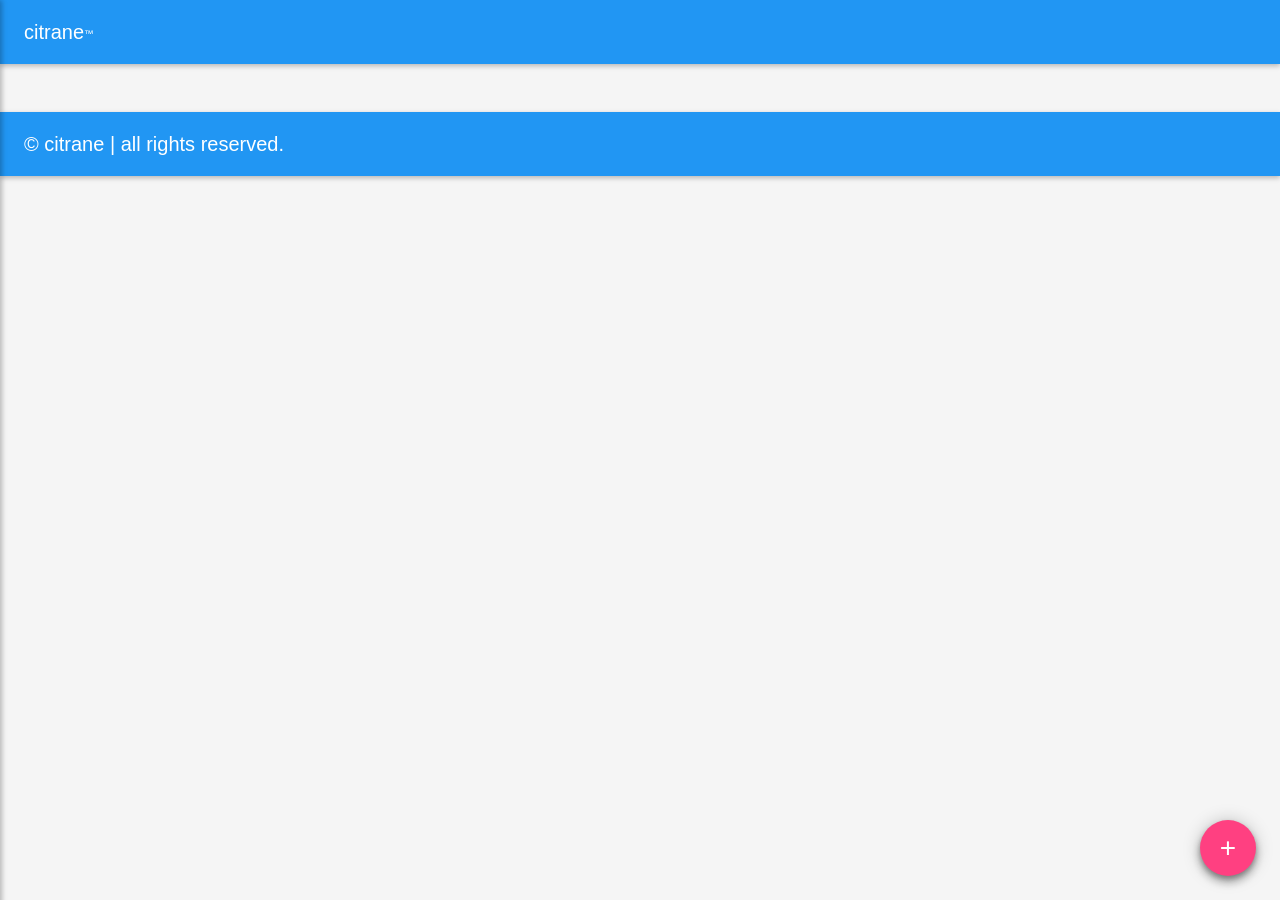
<file: beta.html>
<!DOCTYPE html> <html lang="en"> <head> <meta charset="UTF-8"> <title>citrane</title><link rel="stylesheet" href="style.css">
</head>  <body>  <div class="appbar">citrane<small><small><small><small>™</small></small></small></small></div>
  <div class="drawer">   <a href="beta">Beta</a>   <a href="gallery">Gallery</a></div>  
  
  <div class="main">       </div><div class="fab">+</div><div class="appbar">&copy; citrane | all rights reserved.</div><script src="fab.js"></script></body></html>
</file>
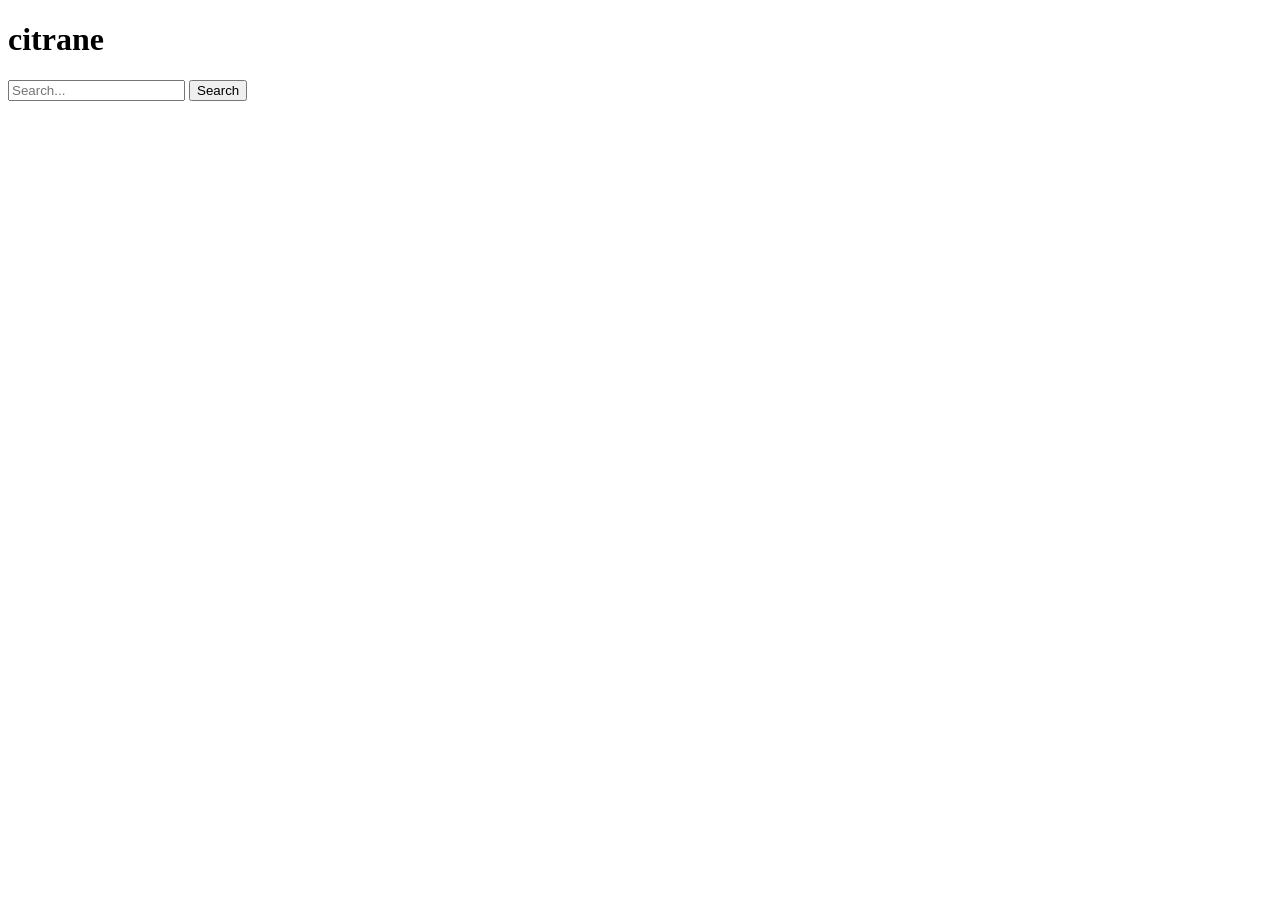
<file: pre-release.html>
<!DOCTYPE html>
<html lang="en">
<head>
<meta charset="UTF-8">
<title>Citrane</title>
</head>
<body>

<h1>citrane</h1>

<form id="searchForm">
  <input type="text" id="searchInput" name="q" placeholder="Search...">
  <button type="submit">Search</button>
</form>

<div id="results"></div>

<script>
const params = new URLSearchParams(window.location.search);
const query = params.get("q");

const input = document.getElementById("searchInput");
const resultsDiv = document.getElementById("results");

if(query){
  input.value = query;
  fetchResults(query);
}

document.getElementById("searchForm").addEventListener("submit", e=>{
  e.preventDefault();
  const q = input.value.trim();
  if(!q) return;

  window.location.search = "?q=" + encodeURIComponent(q);
});

async function fetchResults(q){
  resultsDiv.innerHTML = "Loading...";

  try{
    const res = await fetch(`https://     search?q=${encodeURIComponent(q)}`);
    const data = await res.json();

    renderResults(data.results);
  }catch(err){
    resultsDiv.innerHTML = "Error loading results";
    console.error(err);
  }
}

function renderResults(results){
  if(!results || results.length === 0){
    resultsDiv.innerHTML = "<p>No results.</p>";
    return;
  }

  resultsDiv.innerHTML = results.map(r => `
    <div class="result">
      <a href="${r.url}" target="_blank">${escapeHTML(r.title)}</a>
      <div class="url">${r.url}</div>
      <p class="snippet">${escapeHTML(r.content.slice(0,200))}...</p>
    </div>
  `).join("");
}

function escapeHTML(str){
  const div = document.createElement("div");
  div.textContent = str;
  return div.innerHTML;
}
</script>

</body>
</html>
</file>
<file: style.css>
:root {   --primary: #2196F3;   --primary-dark: #1976D2;   --accent: #FF4081;   --background: #F5F5F5;   --surface: #FFFFFF;   --text-primary: rgba(0,0,0,0.87);   --text-secondary: rgba(0,0,0,0.54); }  body {   font-family: 'Roboto', sans-serif;   margin: 0;   background: var(--background);   color: var(--text-primary); }   .appbar {   height: 64px;   background: var(--primary);   color: white;   display: flex;   align-items: center;   padding: 0 24px;   font-size: 20px;   font-weight: 500;   box-shadow: 0 2px 5px rgba(0,0,0,0.26); } .tabs {   display: flex;   background: var(--primary-dark); }  .tabs button {   flex: 1;   padding: 16px;   border: none;   background: var(--primary-dark);   color: white;   font-weight: 500;   cursor: pointer;   transition: background 0.2s; }  .tabs button.active, .tabs button:hover {   background: var(--primary); }  .drawer {   position: fixed;   width: 280px;   height: 100%;   background: var(--surface);   top: 0;   left: 0;   box-shadow: 2px 0 5px rgba(0,0,0,0.26);   padding-top: 64px; }  .drawer a {   display: block;   padding: 16px 24px;   text-decoration: none;   color: var(--text-primary); }  .drawer a:hover {   background: rgba(0,0,0,0.05); }  .main {   margin-left: 280px;   padding: 24px; }   .card {   background: var(--surface);   border-radius: 2px;   padding: 16px;   margin-bottom: 24px;   box-shadow:     0 2px 2px rgba(0,0,0,0.14),     0 1px 5px rgba(0,0,0,0.12),     0 3px 1px -2px rgba(0,0,0,0.20);   transition: box-shadow 0.2s; }  .card:hover {   box-shadow:     0 8px 10px rgba(0,0,0,0.14),     0 3px 14px rgba(0,0,0,0.12),     0 5px 5px rgba(0,0,0,0.20); }   .button {   background: var(--primary);   border: none;   padding: 10px 16px;   color: white;   border-radius: 2px;   cursor: pointer;   font-weight: 500;   position: relative;   overflow: hidden; }   .button::after {   content: "";   position: absolute;   background: rgba(255,255,255,0.4);   border-radius: 50%;   transform: scale(0);   opacity: 0;   width: 100px;   height: 100px;   pointer-events: none; }  .button:active::after {   transform: scale(3);   opacity: 1;   transition: transform 0.4s, opacity 0.8s; }  .fab {   position: fixed;   right: 24px;   bottom: 24px;   width: 56px;   height: 56px;   border-radius: 50%;   background: var(--accent);   color: white;   display: flex;   align-items: center;   justify-content: center;   font-size: 28px;   box-shadow:     0 6px 10px rgba(0,0,0,0.30),     0 1px 18px rgba(0,0,0,0.22),     0 3px 5px rgba(0,0,0,0.20);   cursor: pointer;   transition: transform 0.2s ease; }  .fab:hover { transform: scale(1.08); }  .switch {   position: relative;   display: inline-block;   width: 36px;   height: 20px; }  .switch input {   opacity: 0;   width: 0;   height: 0; }  .switch .slider {   position: absolute;   cursor: pointer;   top: 0; left: 0; right: 0; bottom: 0;   background: rgba(0,0,0,0.1);   border-radius: 10px;   transition: background 0.2s; }  .switch .slider:before {   content: "";   position: absolute;   height: 16px;   width: 16px;   left: 2px;   bottom: 2px;   background: grey;   border-radius: 50%;transition: transform 0.2s; }  .switch input:checked + .slider {   background: rgba(0,0,0,0.2); }  .switch input:checked + .slider:before {   transform: translateX(16px);   background: #33B5E5;   box-shadow: -1px 1px 4.5px rgba(0,0,0,0.6); } .slider {   position: absolute;   cursor: pointer;   top: 0; left: 0; right: 0; bottom: 0;   background: #ccc;   border-radius: 14px;   transition: .4s; }  .slider:before {   position: absolute;   content: "";   height: 22px;   width: 22px;   left: 3px;   bottom: 3px;   background: white;   border-radius: 50%;   transition: .4s; }  input:checked + .slider {   background: var(--primary); }  input:checked + .slider:before {   transform: translateX(20px); }  input[type=range] {   -webkit-appearance: none;   width: 100%;   height: 4px;   border-radius: 2px;   background: #ddd;   outline: none; }  input[type=range]::-webkit-slider-thumb {   -webkit-appearance: none;   width: 20px;   height: 20px;   background: var(--primary);   border-radius: 50%;   cursor: pointer;   box-shadow: 0 2px 2px rgba(0,0,0,0.2); }  input[type=checkbox], input[type=radio] {   width: 18px; height: 18px;   cursor: pointer;   accent-color: var(--primary);   margin-right: 8px; }
.drawer {
  position: fixed;
  width: 280px;
  height: 100%;
  background: var(--surface);
  top: 0;
  left: -280px;
  box-shadow: 2px 0 5px rgba(0,0,0,0.26);
  padding-top: 64px;
  transition: left 0.3s ease;
}

.drawer.open {
  left: 0;
}

.main {
  margin-left: 0;
  transition: margin-left 0.3s ease;
}

.main.drawer-open {
  margin-left: 280px;
  }
</file>
